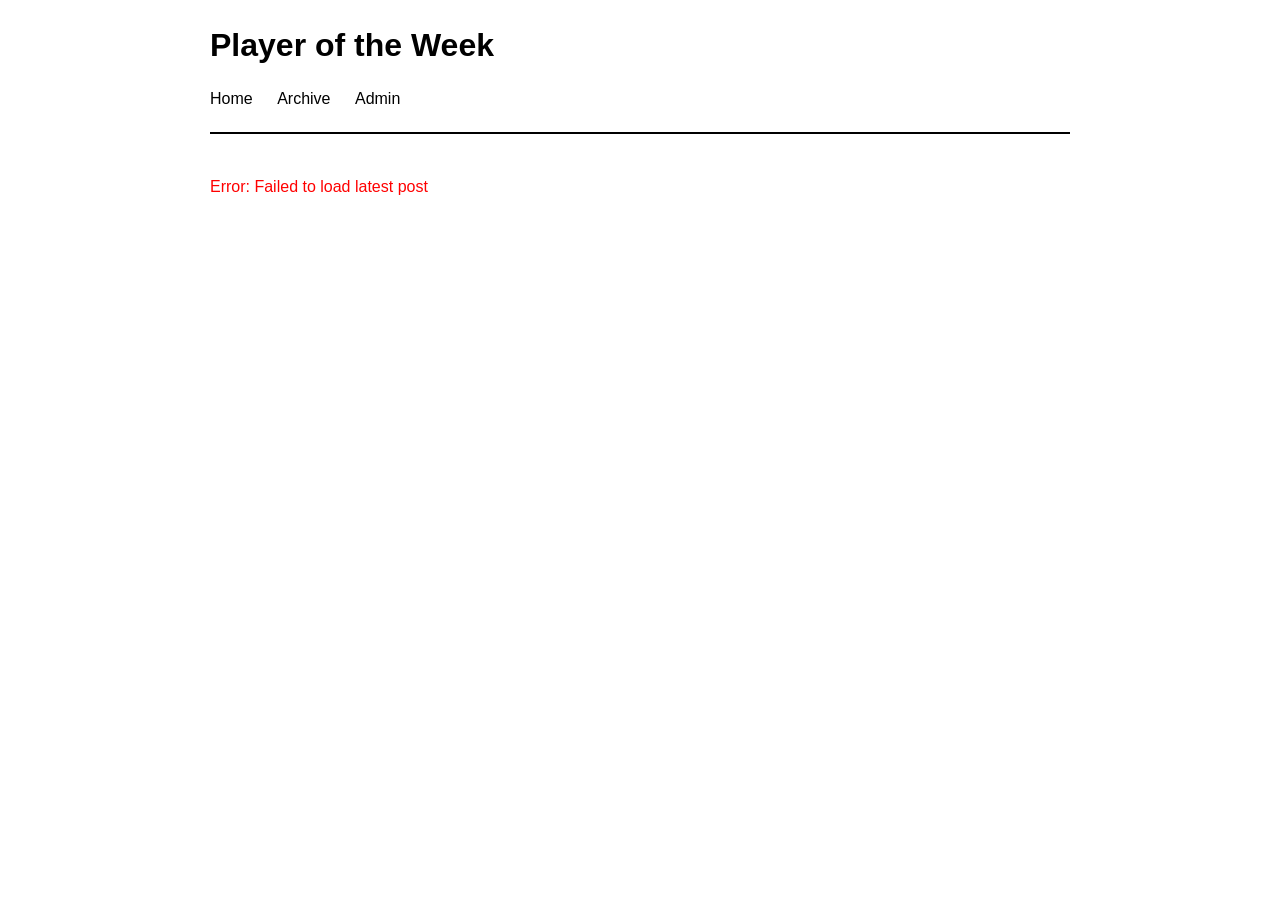
<file: frontend/index.html>
<!DOCTYPE html>
<html lang="en">
<head>
    <meta charset="UTF-8">
    <meta name="viewport" content="width=device-width, initial-scale=1.0">
    <title>Player of the Week</title>
    <link rel="stylesheet" href="src/css/style.css">
</head>
<body>
    <header>
        <h1>Player of the Week</h1>
        <nav>
            <a href="index.html">Home</a>
            <a href="archive.html">Archive</a>
            <a href="admin.html">Admin</a>
        </nav>
    </header>
    
    <main id="main-content">
        <div id="loading">Loading...</div>
        
        <article id="post-content" style="display: none;">
            <div id="video-container">
                <video id="video-player" controls width="100%">
                    Your browser does not support the video tag.
                </video>
            </div>
            
            <div id="post-details">
                <h2 id="player-name"></h2>
                <h3 id="post-title"></h3>
                <p id="week-date"></p>
                <div id="post-content-text"></div>
            </div>
            
            <div id="navigation">
                <button id="prev-button">← Previous Player</button>
                <button id="next-button">Next Player →</button>
            </div>
        </article>
    </main>
    
    <script src="src/js/app.js"></script>
    <script src="src/js/home.js"></script>
</body>
</html>
</file>
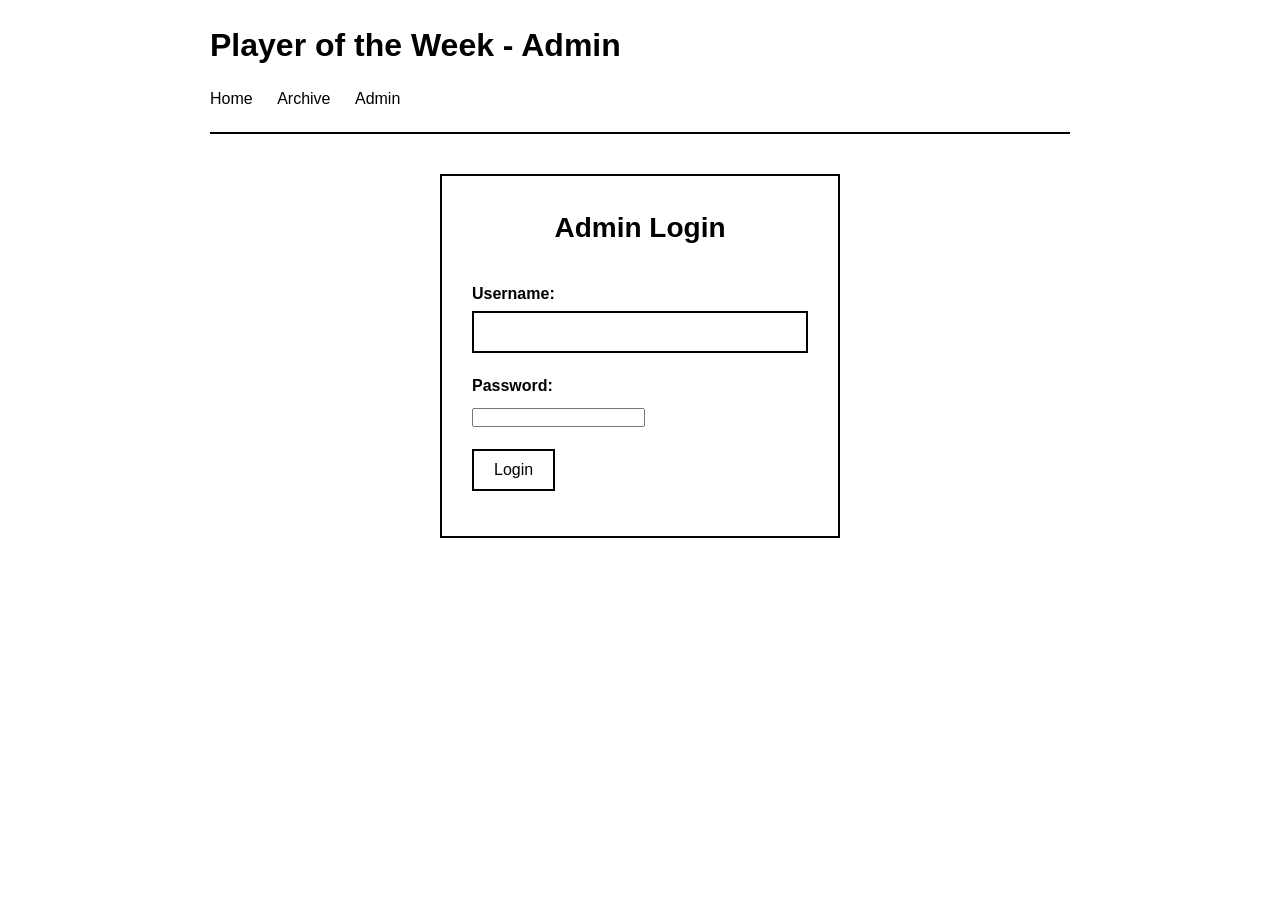
<file: frontend/admin.html>
<!DOCTYPE html>
<html lang="en">
<head>
    <meta charset="UTF-8">
    <meta name="viewport" content="width=device-width, initial-scale=1.0">
    <title>Admin - Player of the Week</title>
    <link rel="stylesheet" href="src/css/style.css">
</head>
<body>
    <header>
        <h1>Player of the Week - Admin</h1>
        <nav>
            <a href="index.html">Home</a>
            <a href="archive.html">Archive</a>
            <a href="admin.html">Admin</a>
        </nav>
    </header>
    
    <main id="main-content">
        <!-- Login Section -->
        <div id="login-section">
            <h2>Admin Login</h2>
            <form id="login-form">
                <div class="form-group">
                    <label for="admin-username">Username:</label>
                    <input type="text" id="admin-username" required>
                </div>
                <div class="form-group">
                    <label for="admin-password">Password:</label>
                    <input type="password" id="admin-password" required>
                </div>
                <button type="submit">Login</button>
            </form>
            <div id="login-message"></div>
        </div>

        <!-- Post Creation Section (hidden until logged in) -->
        <div id="post-section" style="display: none;">
            <div id="admin-header">
                <h2>Create New Post</h2>
                <button id="logout-button" type="button">Logout</button>
            </div>
            
            <form id="post-form">
            <div class="form-group">
                <label for="player-name">Player Name:</label>
                <input type="text" id="player-name" required>
            </div>
            
            <div class="form-group">
                <label for="title">Title:</label>
                <input type="text" id="title" required>
            </div>
            
            <div class="form-group">
                <label for="slug">Slug (URL-friendly):</label>
                <input type="text" id="slug" required>
            </div>
            
            <div class="form-group">
                <label for="week-date">Week Date:</label>
                <input type="date" id="week-date" required>
            </div>
            
            <div class="form-group">
                <label for="video-file">Video File:</label>
                <input type="file" id="video-file" accept="video/*" required>
                <p id="video-upload-status"></p>
            </div>
            
            <div class="form-group">
                <label for="thumbnail-file">Thumbnail (optional):</label>
                <input type="file" id="thumbnail-file" accept="image/*">
                <p id="thumbnail-upload-status"></p>
            </div>
            
            <div class="form-group">
                <label for="content">Article Content:</label>
                <textarea id="content" rows="15" required></textarea>
            </div>
            
            <div class="form-group">
                <label for="tags">Tags (comma-separated):</label>
                <input type="text" id="tags" placeholder="midfielder, champions-league, goals">
            </div>
            
            <div class="form-group">
                <label>
                    <input type="checkbox" id="featured">
                    Featured Post
                </label>
            </div>
            
            <button type="submit">Create Post</button>
        </form>
        
        <div id="message"></div>
        </div>
    </main>
    
    <script src="src/js/app.js"></script>
    <script src="src/js/admin.js"></script>
</body>
</html>
</file>
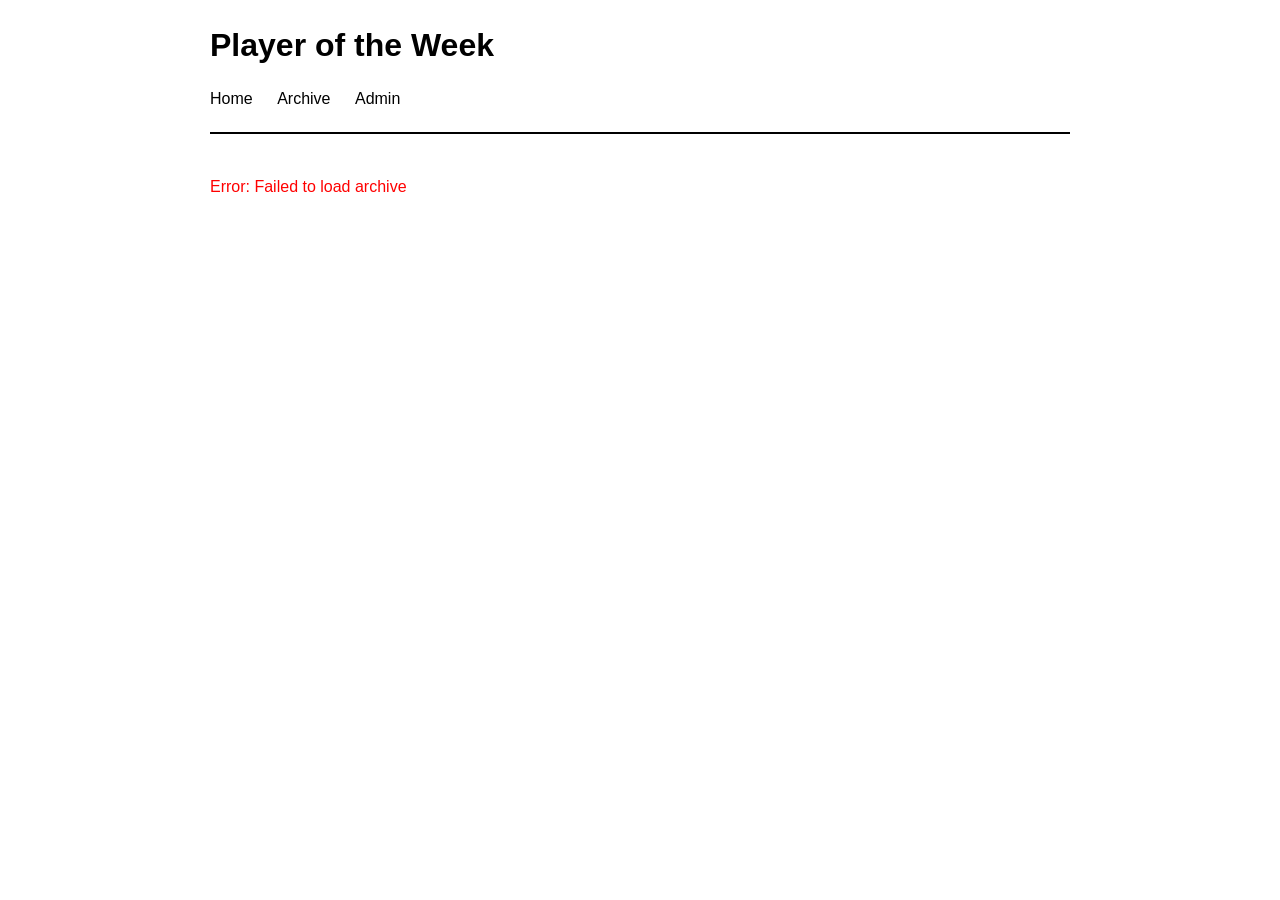
<file: frontend/archive.html>
<!DOCTYPE html>
<html lang="en">
<head>
    <meta charset="UTF-8">
    <meta name="viewport" content="width=device-width, initial-scale=1.0">
    <title>Archive - Player of the Week</title>
    <link rel="stylesheet" href="src/css/style.css">
</head>
<body>
    <header>
        <h1>Player of the Week</h1>
        <nav>
            <a href="index.html">Home</a>
            <a href="archive.html">Archive</a>
            <a href="admin.html">Admin</a>
        </nav>
    </header>
    
    <main id="main-content">
        <h2>Archive</h2>
        
        <div id="search-container">
            <input type="text" id="search-input" placeholder="Search by player name...">
        </div>
        
        <div id="loading">Loading archive...</div>
        
        <div id="archive-list" style="display: none;">
            <!-- Archive items will be inserted here -->
        </div>
    </main>
    
    <script src="src/js/app.js"></script>
    <script src="src/js/archive.js"></script>
</body>
</html>
</file>
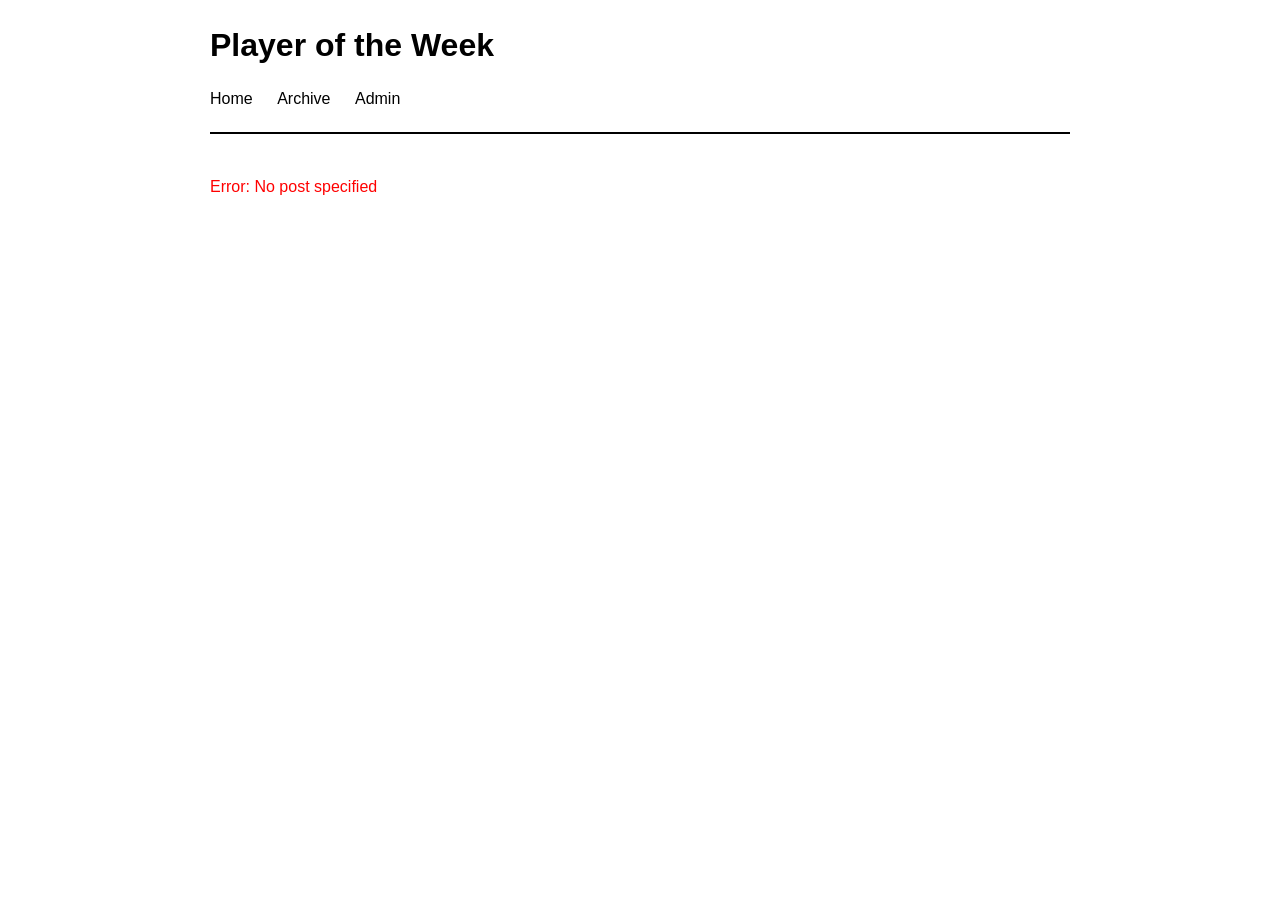
<file: frontend/post.html>
<!DOCTYPE html>
<html lang="en">
<head>
    <meta charset="UTF-8">
    <meta name="viewport" content="width=device-width, initial-scale=1.0">
    <title>Post - Player of the Week</title>
    <link rel="stylesheet" href="src/css/style.css">
</head>
<body>
    <header>
        <h1>Player of the Week</h1>
        <nav>
            <a href="index.html">Home</a>
            <a href="archive.html">Archive</a>
            <a href="admin.html">Admin</a>
        </nav>
    </header>
    
    <main id="main-content">
        <div id="loading">Loading post...</div>
        
        <article id="post-content" style="display: none;">
            <div id="video-container">
                <video id="video-player" controls width="100%">
                    Your browser does not support the video tag.
                </video>
            </div>
            
            <div id="post-details">
                <h2 id="player-name"></h2>
                <h3 id="post-title"></h3>
                <p id="week-date"></p>
                <div id="post-content-text"></div>
            </div>
            
            <div id="navigation">
                <button id="prev-button">← Previous Player</button>
                <button id="next-button">Next Player →</button>
            </div>
        </article>
    </main>
    
    <script src="src/js/app.js"></script>
    <script src="src/js/post.js"></script>
</body>
</html>
</file>
<file: frontend/src/css/style.css>
/* Ultra-minimal classic styling */
/* NO backgrounds, NO gradients, NO shadows, NO cards */

* {
    margin: 0;
    padding: 0;
    box-sizing: border-box;
}

body {
    font-family: Arial, Helvetica, sans-serif;
    color: #000;
    background-color: #fff;
    line-height: 1.6;
    padding: 20px;
    max-width: 900px;
    margin: 0 auto;
}

/* Header */
header {
    border-bottom: 2px solid #000;
    padding-bottom: 20px;
    margin-bottom: 40px;
}

header h1 {
    font-size: 32px;
    font-weight: bold;
    margin-bottom: 10px;
}

nav {
    margin-top: 15px;
}

nav a {
    color: #000;
    text-decoration: none;
    margin-right: 20px;
    font-size: 16px;
}

nav a:hover {
    text-decoration: underline;
}

/* Main Content */
main {
    margin-top: 40px;
}

h2 {
    font-size: 28px;
    font-weight: bold;
    margin-bottom: 10px;
}

h3 {
    font-size: 20px;
    font-weight: normal;
    margin-bottom: 10px;
}

/* Video Container */
#video-container {
    margin-bottom: 30px;
}

#video-player {
    width: 100%;
    max-width: 100%;
    border: 1px solid #000;
}

/* Post Details */
#post-details {
    margin-bottom: 40px;
}

#player-name {
    font-size: 28px;
    font-weight: bold;
    margin-bottom: 5px;
}

#post-title {
    font-size: 20px;
    font-weight: normal;
    margin-bottom: 10px;
}

#week-date {
    font-size: 14px;
    color: #666;
    margin-bottom: 20px;
}

#post-content-text {
    font-size: 16px;
    line-height: 1.8;
    margin-bottom: 30px;
}

#post-content-text p {
    margin-bottom: 15px;
}

/* Navigation Buttons */
#navigation {
    border-top: 1px solid #000;
    padding-top: 20px;
    margin-top: 40px;
}

button {
    background: none;
    border: 2px solid #000;
    color: #000;
    padding: 10px 20px;
    font-size: 16px;
    cursor: pointer;
    margin-right: 10px;
    font-family: Arial, Helvetica, sans-serif;
}

button:hover {
    background-color: #000;
    color: #fff;
}

button:disabled {
    border-color: #ccc;
    color: #ccc;
    cursor: not-allowed;
}

button:disabled:hover {
    background: none;
    color: #ccc;
}

/* Archive Page */
#archive-list {
    margin-top: 30px;
}

.archive-item {
    border-bottom: 1px solid #ddd;
    padding: 15px 0;
}

.archive-item a {
    color: #000;
    text-decoration: none;
    font-size: 18px;
    display: block;
}

.archive-item a:hover {
    text-decoration: underline;
}

.archive-item .player-name {
    font-weight: bold;
}

.archive-item .week-date {
    font-size: 14px;
    color: #666;
    margin-left: 10px;
}

/* Search */
#search-container {
    margin-bottom: 30px;
}

#search-input {
    width: 100%;
    max-width: 400px;
    padding: 10px;
    font-size: 16px;
    border: 2px solid #000;
    font-family: Arial, Helvetica, sans-serif;
}

/* Admin Form */
form {
    margin-top: 30px;
}

.form-group {
    margin-bottom: 20px;
}

label {
    display: block;
    font-weight: bold;
    margin-bottom: 5px;
    font-size: 16px;
}

input[type="text"],
input[type="date"],
textarea {
    width: 100%;
    max-width: 600px;
    padding: 10px;
    font-size: 16px;
    border: 2px solid #000;
    font-family: Arial, Helvetica, sans-serif;
}

textarea {
    resize: vertical;
}

input[type="file"] {
    font-size: 14px;
}

input[type="checkbox"] {
    margin-right: 5px;
}

/* Messages */
#message,
#video-upload-status,
#thumbnail-upload-status {
    margin-top: 10px;
    font-size: 14px;
}

.success {
    color: green;
}

.error {
    color: red;
}

/* Loading */
#loading {
    font-size: 18px;
    padding: 40px 0;
}

/* Simple, clean layout */
article {
    max-width: 100%;
}

/* Admin Login Section */
#login-section {
    max-width: 400px;
    margin: 40px auto;
    padding: 30px;
    border: 2px solid #000;
}

#login-section h2 {
    text-align: center;
    margin-bottom: 20px;
}

#login-message {
    margin-top: 15px;
    text-align: center;
    font-size: 14px;
}

/* Admin Header with Logout */
#admin-header {
    display: flex;
    justify-content: space-between;
    align-items: center;
    margin-bottom: 20px;
    padding-bottom: 10px;
    border-bottom: 2px solid #000;
}

#admin-header h2 {
    margin: 0;
}

#logout-button {
    padding: 8px 16px;
    font-size: 14px;
}
</file>
